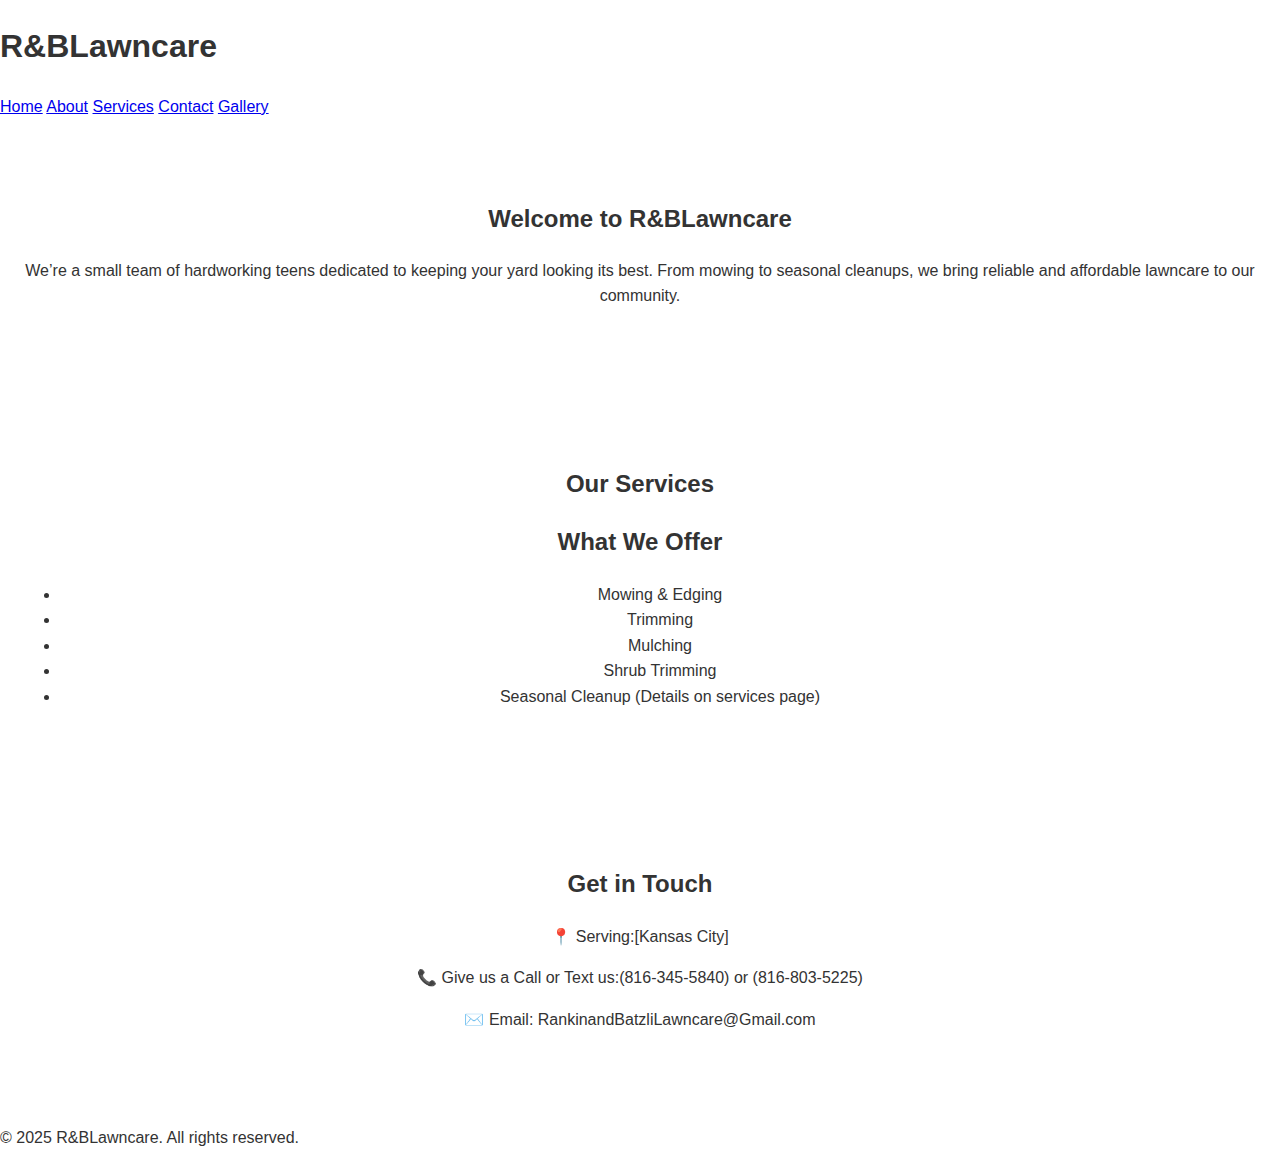
<file: Index.html>
<!DOCTYPE html>
<html lang="en">
<head>
  <meta charset="UTF-8">
  <meta name="viewport" content="width=device-width, initial-scale=1.0">
  <title>R&BLawncare</title>
  <link rel="stylesheet" href="style.css">
</head>
<body>

<header>
  <h1>R&BLawncare</h1>
  <nav>
    <a href="index.html">Home</a>
    <a href="about.html">About</a>
    <a href="services.html">Services</a>
    <a href="contact.html">Contact</a>
    <a href="gallery.html">Gallery</a>
  </nav>
</header>

<section>
  <h2>Welcome to R&BLawncare</h2>
  <p>We’re a small team of hardworking teens dedicated to keeping your yard looking its best. 
     From mowing to seasonal cleanups, we bring reliable and affordable lawncare to our community.</p>
</section>

<section>
  <h2>Our Services</h2>
 <h2>What We Offer</h2>
  <ul>
    <li>Mowing & Edging</li>
    <li>Trimming</li>
    <li>Mulching</li>
    <li>Shrub Trimming</li>
    <li>Seasonal Cleanup (Details on services page)</li>
  </ul>
</section>

<section>
  <h2>Get in Touch</h2>
  <p>📍 Serving:[Kansas City]</p>
  <p>📞 Give us a Call or Text us:(816-345-5840) or (816-803-5225)</p>
  <p>✉️ Email: RankinandBatzliLawncare@Gmail.com </p>
</section>

<footer>
  <p>&copy; 2025 R&BLawncare. All rights reserved.</p>
</footer>

</body>
</html>
</file>
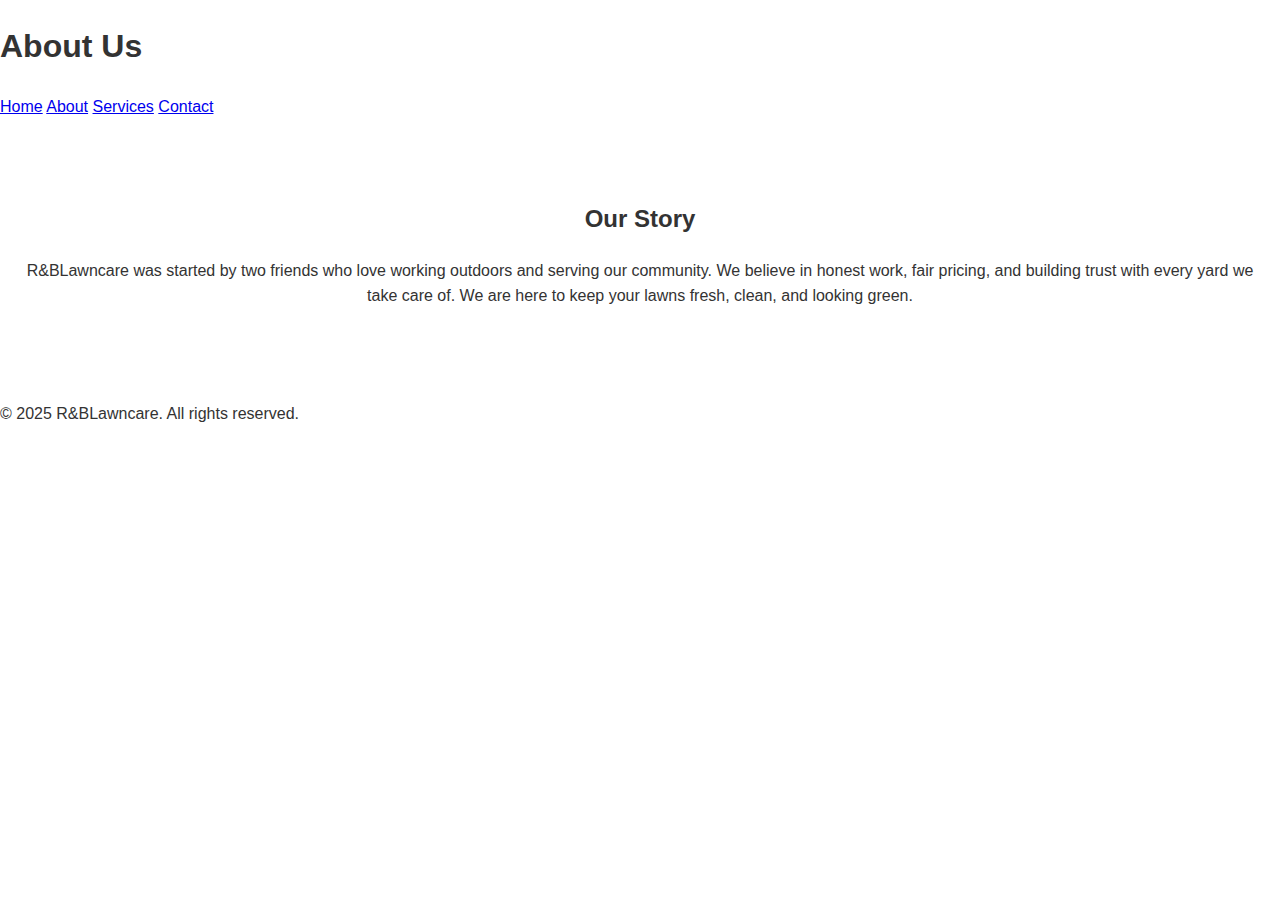
<file: about.html>
<!DOCTYPE html>
<html lang="en">
<head>
  <meta charset="UTF-8">
  <meta name="viewport" content="width=device-width, initial-scale=1.0">
  <title>About Us - R&BLawncare</title>
  <link rel="stylesheet" href="style.css">
</head>
<body>
<header>
  <h1>About Us</h1>
  <nav>
    <a href="index.html">Home</a>
    <a href="about.html">About</a>
    <a href="services.html">Services</a>
    <a href="contact.html">Contact</a>
  </nav>
</header>
<section>
  <h2>Our Story</h2>
  <p>R&BLawncare was started by two friends who love working outdoors and serving our community. 
  We believe in honest work, fair pricing, and building trust with every yard we take care of. We are here to keep your lawns fresh, clean, and looking green. </p>
</section>
<footer>
  <p>&copy; 2025 R&BLawncare. All rights reserved.</p>
</footer>
</body>
</html>
</file>
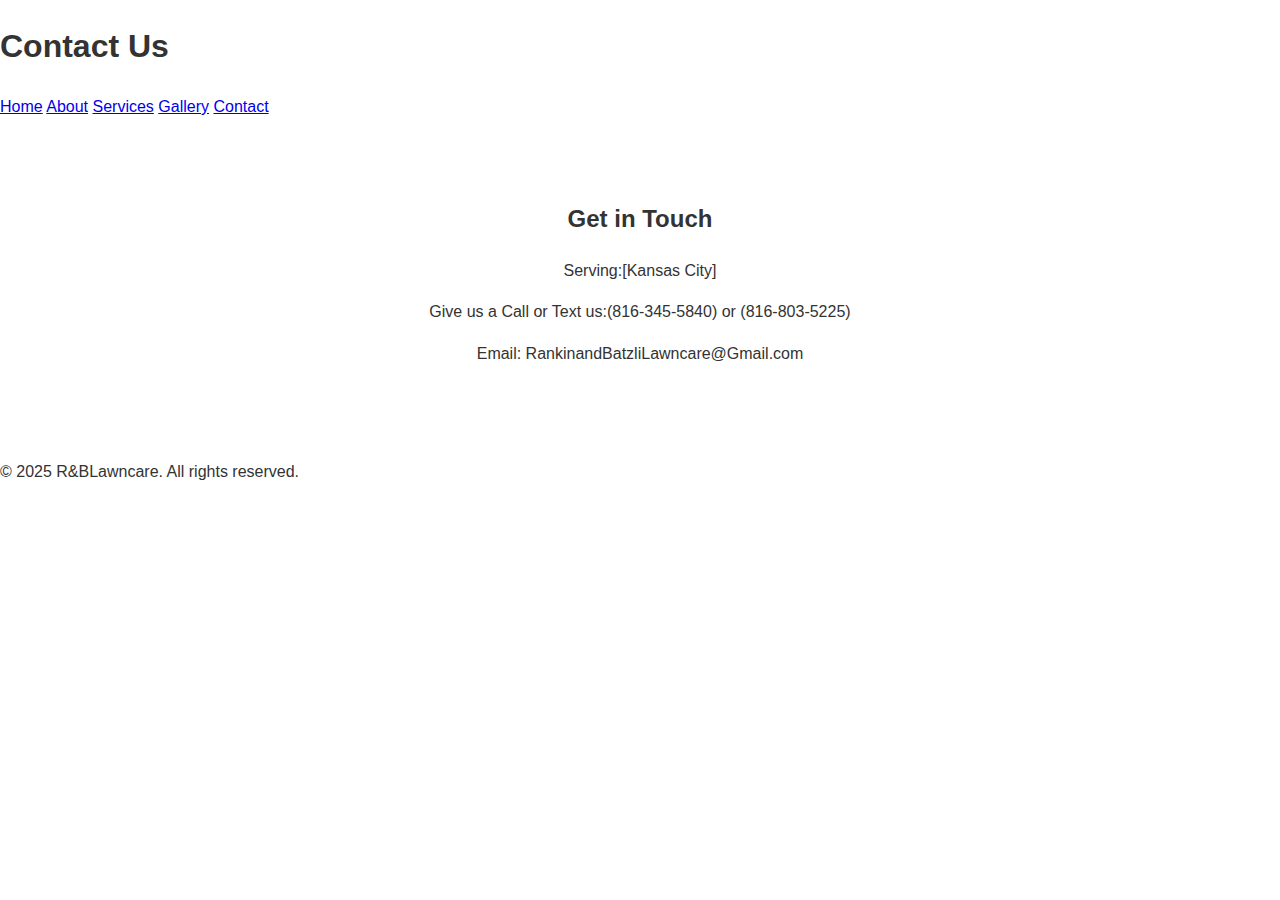
<file: contact.html>
<!DOCTYPE html>
<html lang="en">
<head>
  <meta charset="UTF-8">
  <meta name="viewport" content="width=device-width, initial-scale=1.0">
  <title>Contact - R&BLawncare</title>
  <link rel="stylesheet" href="style.css">
</head>
<body>
<header>
  <h1>Contact Us</h1>
  <nav>
    <a href="index.html">Home</a>
    <a href="about.html">About</a>
    <a href="services.html">Services</a>
    <a href="gallery.html">Gallery</a>
     <a href="contact.html">Contact</a>
  </nav>
</header>
<section>
  <h2>Get in Touch</h2>
  <p> Serving:[Kansas City]</p>
  <p> Give us a Call or Text us:(816-345-5840) or (816-803-5225)</p>
  <p> Email: RankinandBatzliLawncare@Gmail.com </p>
</section>
<footer>
  <p>&copy; 2025 R&BLawncare. All rights reserved.</p>
</footer>
</body>
</html>
</file>
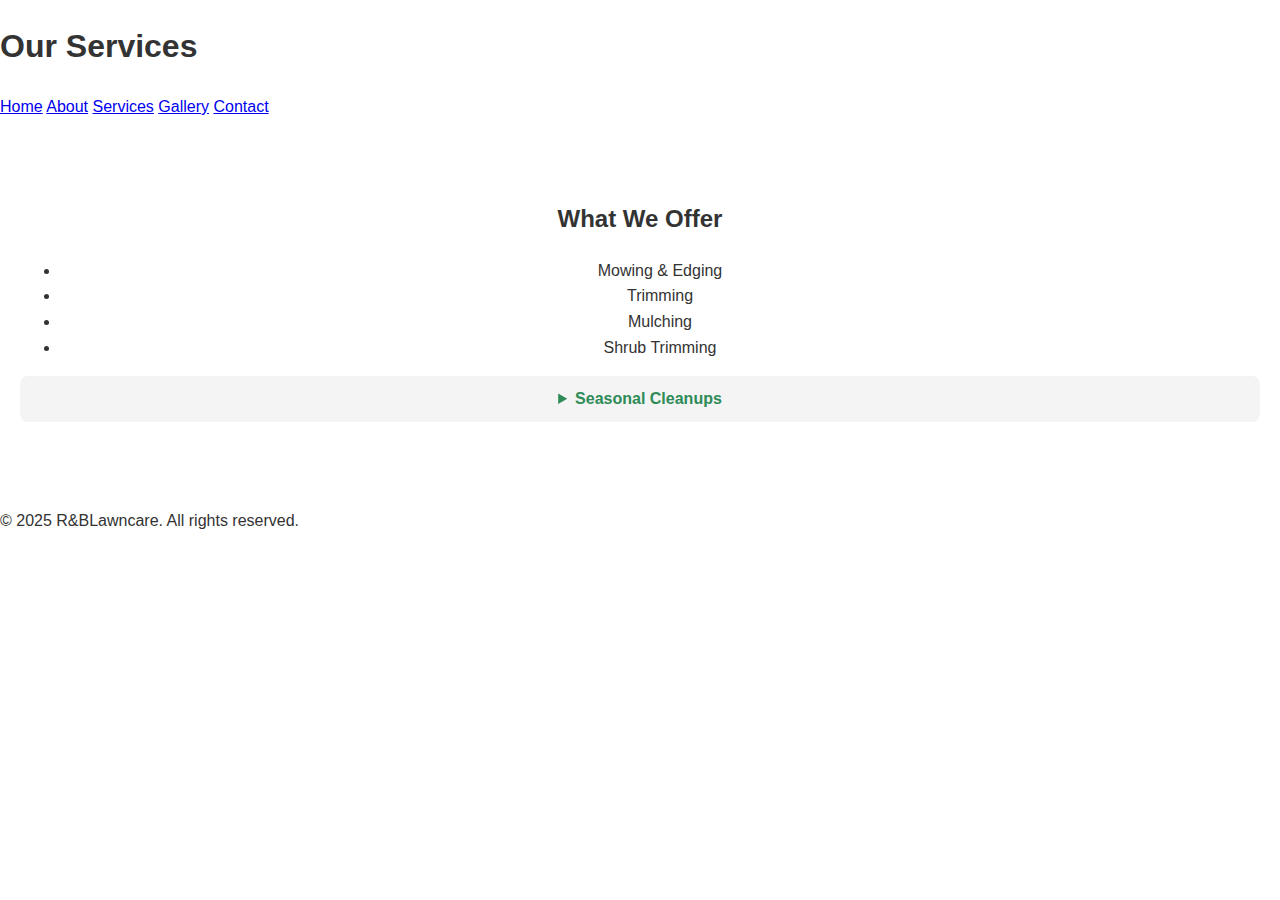
<file: services.html>
<!DOCTYPE html>
<html lang="en">
<head>
  <meta charset="UTF-8">
  <meta name="viewport" content="width=device-width, initial-scale=1.0">
  <title>Services - R&BLawncare</title>
  <link rel="stylesheet" href="style.css">
  <style>
    details {
      margin: 10px 0;
      padding: 10px;
      background: #f4f4f4;
      border-radius: 8px;
      cursor: pointer;
    }
    details summary {
      font-weight: bold;
      color: #2e8b57;
      outline: none;
    }
    details[open] {
      background: #e8f5e9;
    }
  </style>
</head>
<body>
<header>
  <h1>Our Services</h1>
  <nav>
    <a href="index.html">Home</a>
    <a href="about.html">About</a>
    <a href="services.html">Services</a>
    <a href="gallery.html">Gallery</a>
    <a href="contact.html">Contact</a>
  </nav>
</header>

<section>
  <h2>What We Offer</h2>
  <ul>
    <li>Mowing & Edging</li>
    <li>Trimming</li>
    <li>Mulching</li>
    <li>Shrub Trimming</li>
  </ul>

  <!-- Dropdown section -->
  <details>
    <summary>Seasonal Cleanups</summary>
    <p> Fall Cleanups: Leaf removal, gutter clearing.</p>
    <p> Winter Maintence: Snow removal, Salting, Limb removal.</p>
    <p> Spring Cleanups: Raking and branch cleanup, re-edging beds, Planting, Weed removal.</p>
    <p> Summer Maintenance: Fertalizing, Fresh Mulch install.</p>
  </details>
</section>

<footer>
  <p>&copy; 2025 R&BLawncare. All rights reserved.</p>
</footer>
</body>
</html>
</file>
<file: style.css>
/* Fonts & Reset */
body {
  margin: 0;
  font-family: 'Montserrat', sans-serif;
  color: #333;
  line-height: 1.6;
}

/* Hero Section */
.hero {
  background: url('your-lawn-photo.jpg') no-repeat center/cover;
  color: white;
  text-align: center;
  padding: 100px 20px;
  position: relative;
}

.navbar {
  display: flex;
  justify-content: space-between;
  align-items: center;
  padding: 15px 30px;
  background: rgba(0,0,0,0.5);
}

.logo {
  font-weight: 600;
  font-size: 1.5rem;
}

.nav-links {
  list-style: none;
  display: flex;
  gap: 20px;
}

.nav-links a {
  color: white;
  text-decoration: none;
  font-weight: 500;
}

.hero-content h2 {
  font-size: 2.5rem;
}

.btn {
  display: inline-block;
  margin-top: 20px;
  padding: 12px 24px;
  background: #2ecc71;
  color: white;
  border-radius: 6px;
  text-decoration: none;
  font-weight: 600;
}

.btn:hover {
  background: #27ae60;
}

/* Sections */
section {
  padding: 60px 20px;
  text-align: center;
}

.services .service-grid {
  display: grid;
  grid-template-columns: repeat(auto-fit, minmax(220px, 1fr));
  gap: 20px;
  margin-top: 30px;
}

.service-card {
  background: #f9f9f9;
  padding: 20px;
  border-radius: 10px;
  box-shadow: 0 2px 6px rgba(0,0,0,0.1);
}

/* Testimonials */
.testimonial-card {
  background: #eafbea;
  margin: 20px auto;
  padding: 20px;
  max-width: 500px;
  border-left: 5px solid #2ecc71;
  font-style: italic;
}

/* Contact */
.contact form {
  display: grid;
  gap: 15px;
  max-width: 400px;
  margin: 20px auto;
}

.contact input, .contact textarea {
  padding: 10px;
  border: 1px solid #ddd;
  border-radius: 6px;
}

.contact button {
  background: #2ecc71;
  color: white;
  border: none;
  padding: 12px;
  border-radius: 6px;
  cursor: pointer;
}

.contact button:hover {
  background: #27ae60;
}

/* Footer */
.footer {
  background: #333;
  color: white;
  text-align: center;
  padding: 15px;
}
</file>
